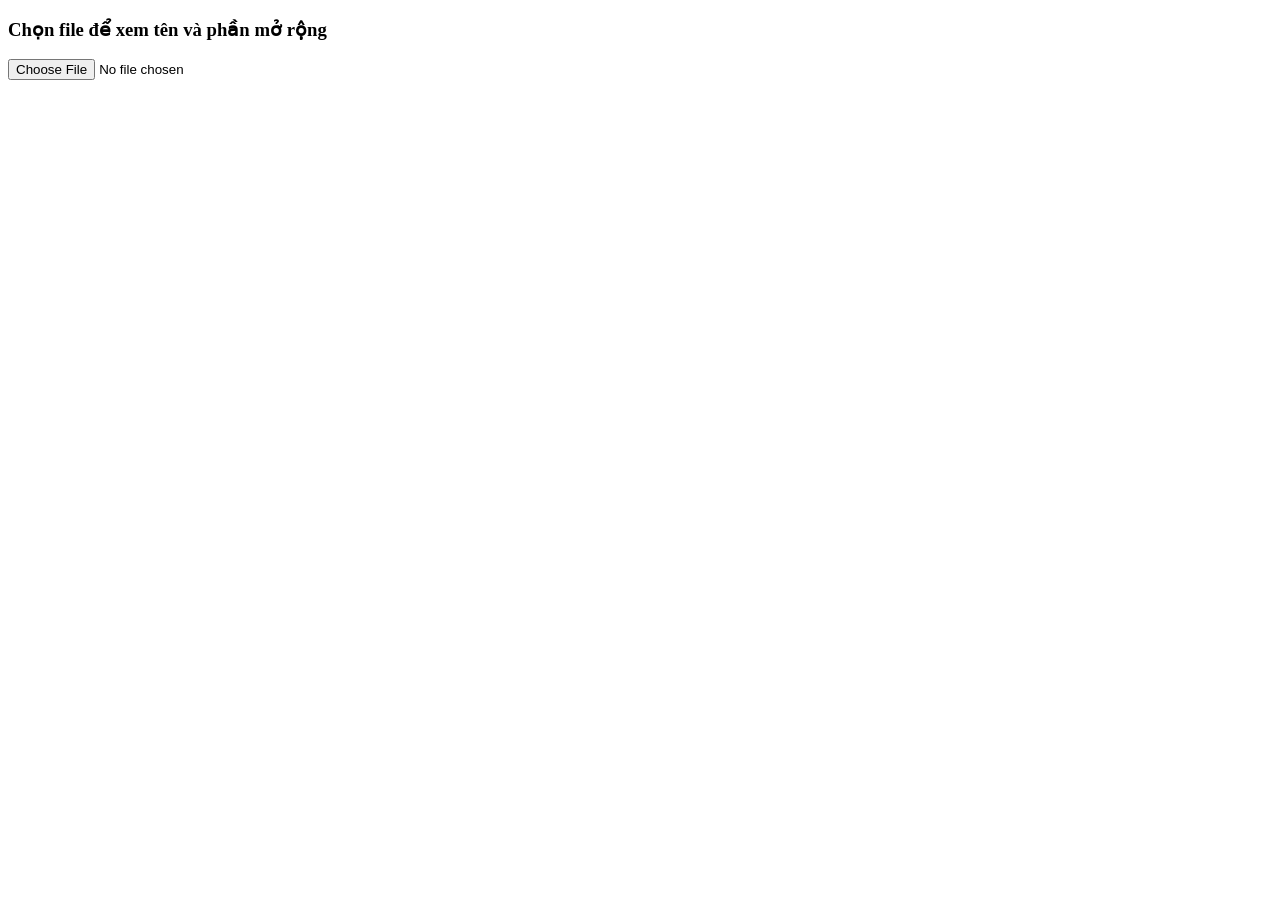
<file: C11_6651071050/C11.html>
<!DOCTYPE html>
<html lang="vi">
<head>
    <meta charset="UTF-8">
    <title>Câu 11 - Thông tin file upload</title>
    <script src="https://code.jquery.com/jquery-3.6.0.min.js"></script>
</head>
<body>
    <h3>Chọn file để xem tên và phần mở rộng</h3>
    <input type="file" id="fileInput">
    <div id="fileInfo" style="margin-top: 15px; font-weight: bold;"></div>

    <script>
        $(document).ready(function() {
            $('#fileInput').on('change', function() {
                var file = this.files[0];
                if (file) {
                    var fileName = file.name;
                    var extension = fileName.split('.').pop();
                    $('#fileInfo').html('Tên file: ' + fileName + '<br>Phần mở rộng: .' + extension);
                } else {
                    $('#fileInfo').html('');
                }
            });
        });
    </script>
</body>
</html>
</file>
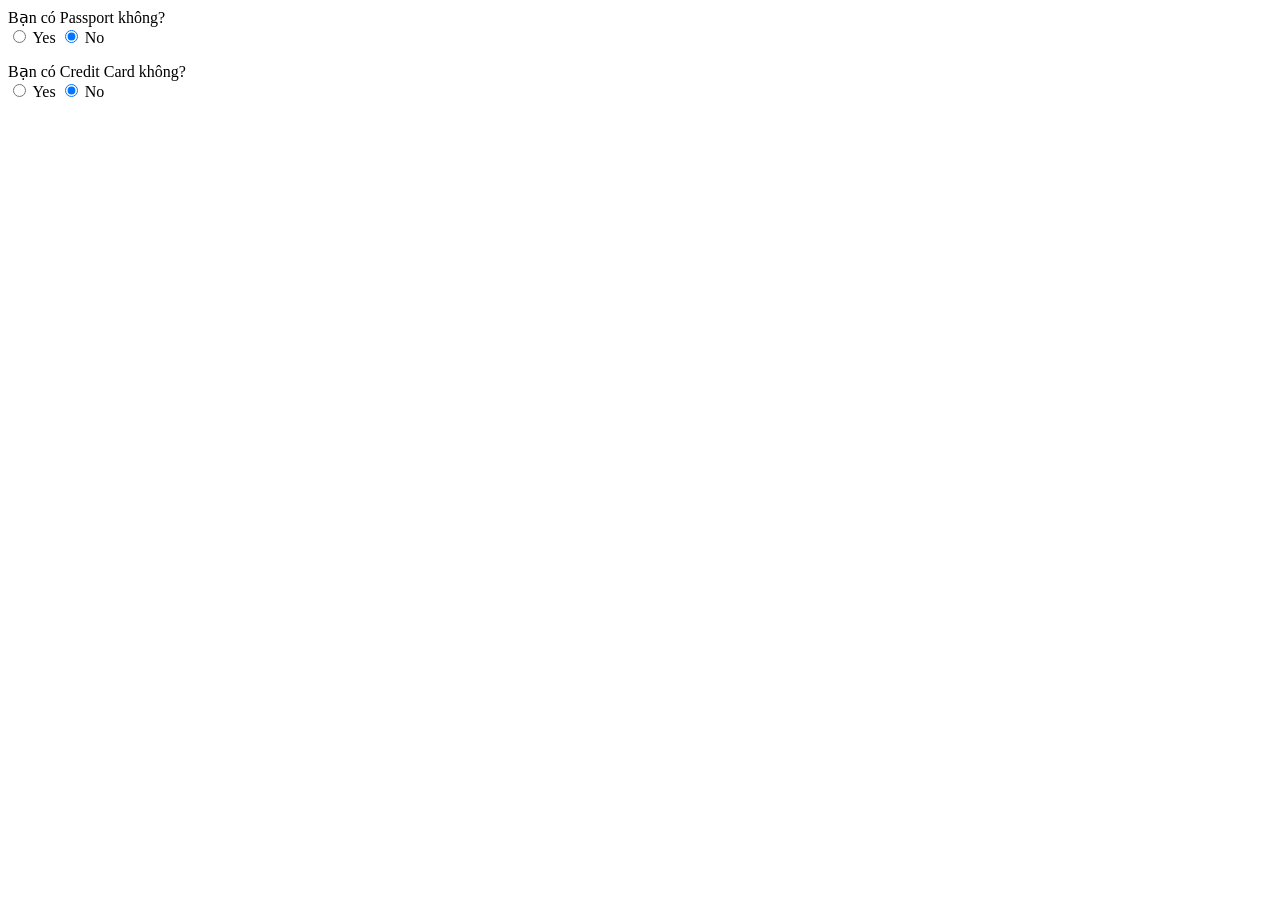
<file: C12_6651071050/C12.html>
<!DOCTYPE html>
<html lang="vi">
<head>
    <meta charset="UTF-8">
    <title>Câu 12 - Ẩn hiện ô nhập thông tin</title>
    <script src="https://code.jquery.com/jquery-3.6.0.min.js"></script>
    <style>
        .input-group { margin-bottom: 15px; }
        .hidden-box { display: none; margin-top: 5px; }
    </style>
</head>
<body>
    <div class="input-group">
        <label>Bạn có Passport không?</label><br>
        <input type="radio" name="passport" value="yes"> Yes
        <input type="radio" name="passport" value="no" checked> No
        <div id="passportBox" class="hidden-box">
            <input type="text" placeholder="Nhập số Passport...">
        </div>
    </div>

    <div class="input-group">
        <label>Bạn có Credit Card không?</label><br>
        <input type="radio" name="creditCard" value="yes"> Yes
        <input type="radio" name="creditCard" value="no" checked> No
        <div id="creditCardBox" class="hidden-box">
            <input type="text" placeholder="Nhập số Credit Card...">
        </div>
    </div>

    <script>
        $(document).ready(function() {
            $('input[name="passport"]').change(function() {
                if ($(this).val() === 'yes') {
                    $('#passportBox').show();
                } else {
                    $('#passportBox').hide();
                }
            });

            $('input[name="creditCard"]').change(function() {
                if ($(this).val() === 'yes') {
                    $('#creditCardBox').show();
                } else {
                    $('#creditCardBox').hide();
                }
            });
        });
    </script>
</body>
</html>
</file>
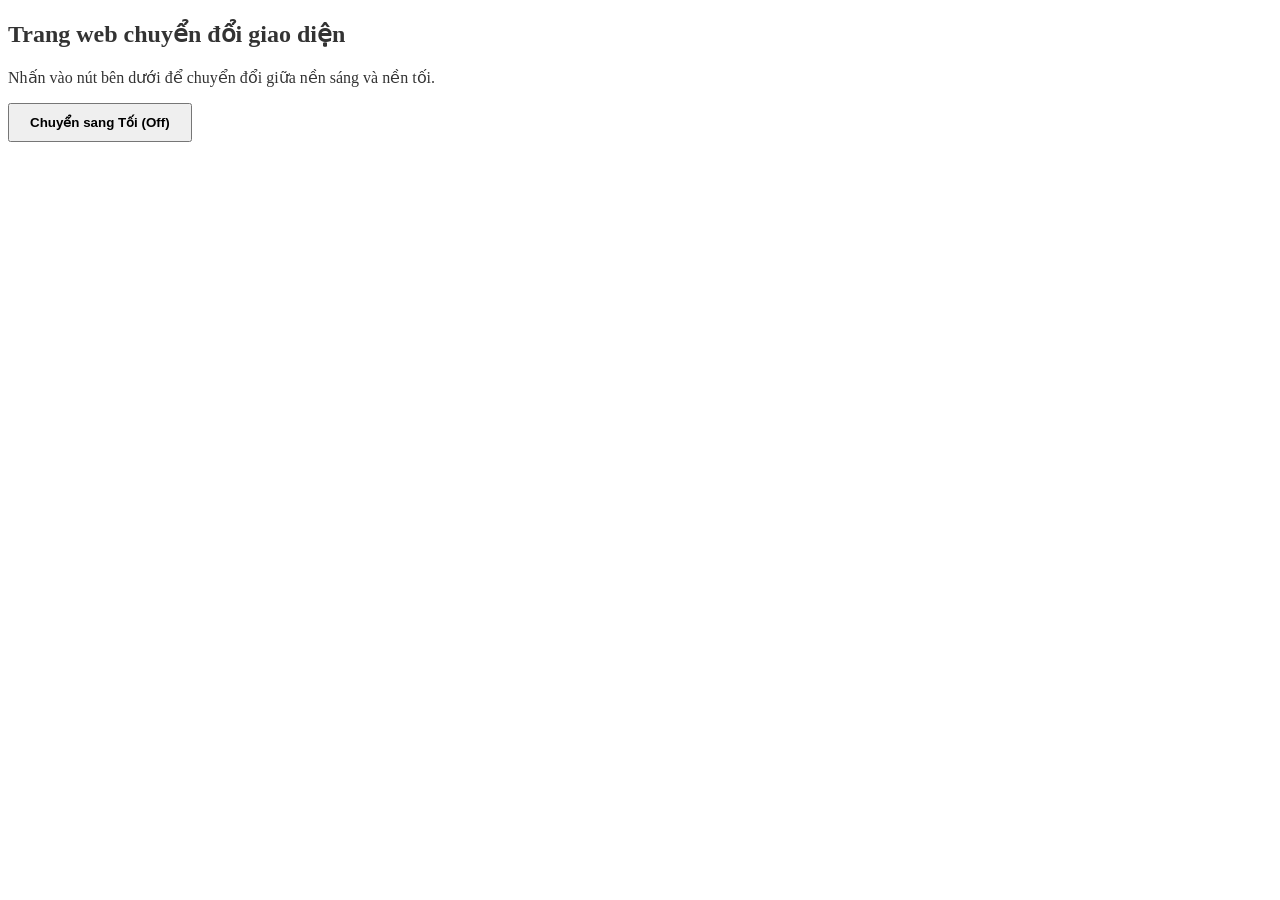
<file: C14_6651071050/C14.html>
<!DOCTYPE html>
<html lang="vi">
<head>
    <meta charset="UTF-8">
    <title>Câu 14 - Dark/Light Theme</title>
    <script src="https://code.jquery.com/jquery-3.6.0.min.js"></script>
    <style>
        body.light-theme { background-color: #ffffff; color: #333333; }
        body.dark-theme { background-color: #1a1a1a; color: #ffffff; }
        .switch-btn { padding: 10px 20px; font-weight: bold; cursor: pointer; }
    </style>
</head>
<body class="light-theme">
    <h2>Trang web chuyển đổi giao diện</h2>
    <p>Nhấn vào nút bên dưới để chuyển đổi giữa nền sáng và nền tối.</p>
    <button id="themeToggle" class="switch-btn">Chuyển sang Tối (Off)</button>

    <script>
        $(document).ready(function() {
            var isLight = true;
            $('#themeToggle').click(function() {
                if (isLight) {
                    $('body').removeClass('light-theme').addClass('dark-theme');
                    $(this).text('Chuyển sang Sáng (On)');
                    isLight = false;
                } else {
                    $('body').removeClass('dark-theme').addClass('light-theme');
                    $(this).text('Chuyển sang Tối (Off)');
                    isLight = true;
                }
            });
        });
    </script>
</body>
</html>
</file>
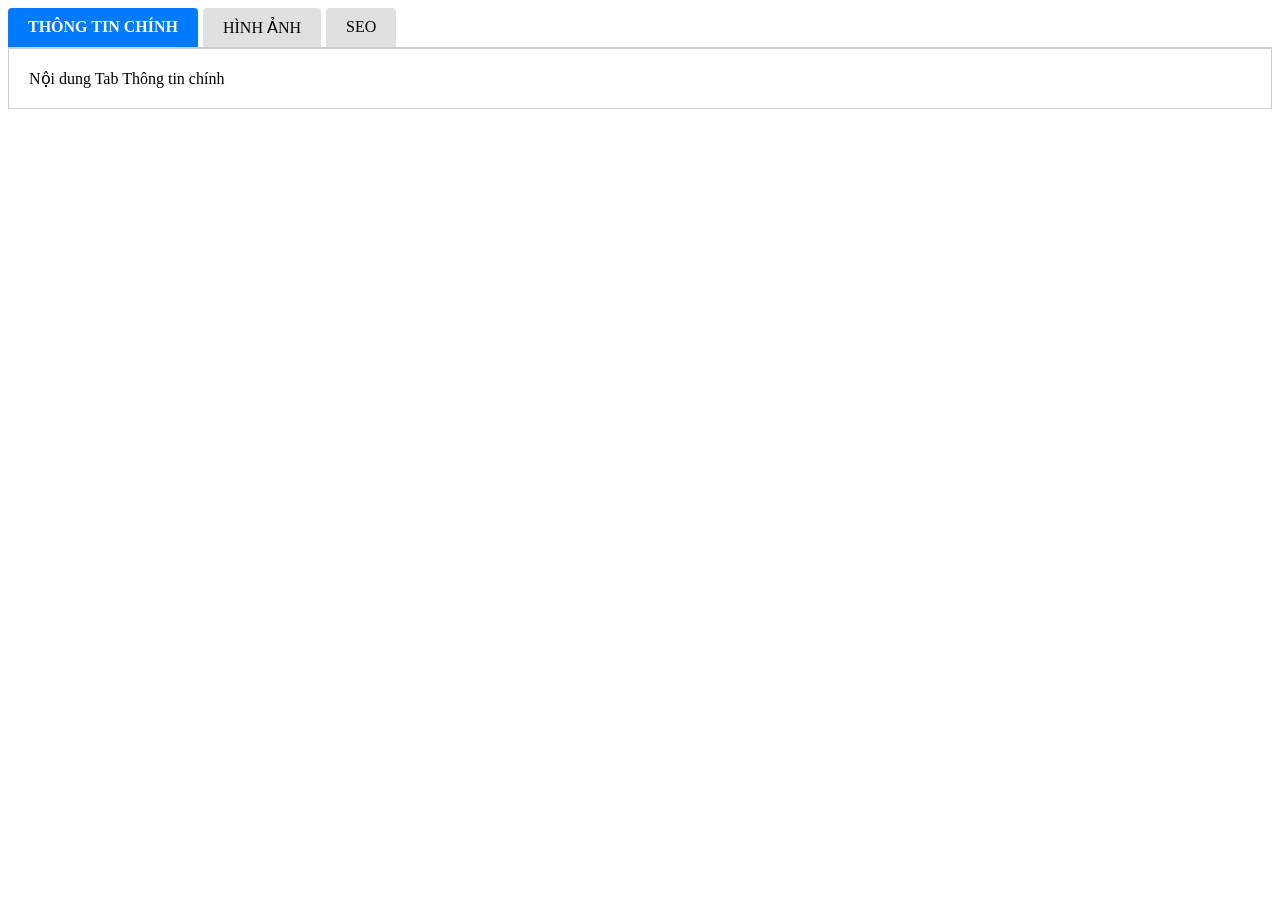
<file: C15_6651071050/C15.html>
<!DOCTYPE html>
<html lang="vi">
<head>
    <meta charset="UTF-8">
    <title>Câu 15 - Tabs UI</title>
    <script src="https://code.jquery.com/jquery-3.6.0.min.js"></script>
    <style>
        .tabs { display: flex; list-style: none; padding: 0; border-bottom: 2px solid #ccc; margin: 0; }
        .tabs li { padding: 10px 20px; cursor: pointer; background: #e0e0e0; margin-right: 5px; border-radius: 4px 4px 0 0; }
        .tabs li.active { background: #007bff; color: white; font-weight: bold; }
        .tab-content { padding: 20px; border: 1px solid #ccc; border-top: none; display: none; }
        .tab-content.active { display: block; }
    </style>
</head>
<body>
    <ul class="tabs">
        <li class="tab-link active" data-tab="tab-1">THÔNG TIN CHÍNH</li>
        <li class="tab-link" data-tab="tab-2">HÌNH ẢNH</li>
        <li class="tab-link" data-tab="tab-3">SEO</li>
    </ul>

    <div id="tab-1" class="tab-content active">Nội dung Tab Thông tin chính</div>
    <div id="tab-2" class="tab-content">Nội dung Tab Hình ảnh</div>
    <div id="tab-3" class="tab-content">Nội dung Tab SEO</div>

    <script>
        $(document).ready(function() {
            $('.tab-link').click(function() {
                var tabID = $(this).attr('data-tab');

                $('.tab-link').removeClass('active');
                $('.tab-content').removeClass('active');

                $(this).addClass('active');
                $('#' + tabID).addClass('active');
            });
        });
    </script>
</body>
</html>
</file>
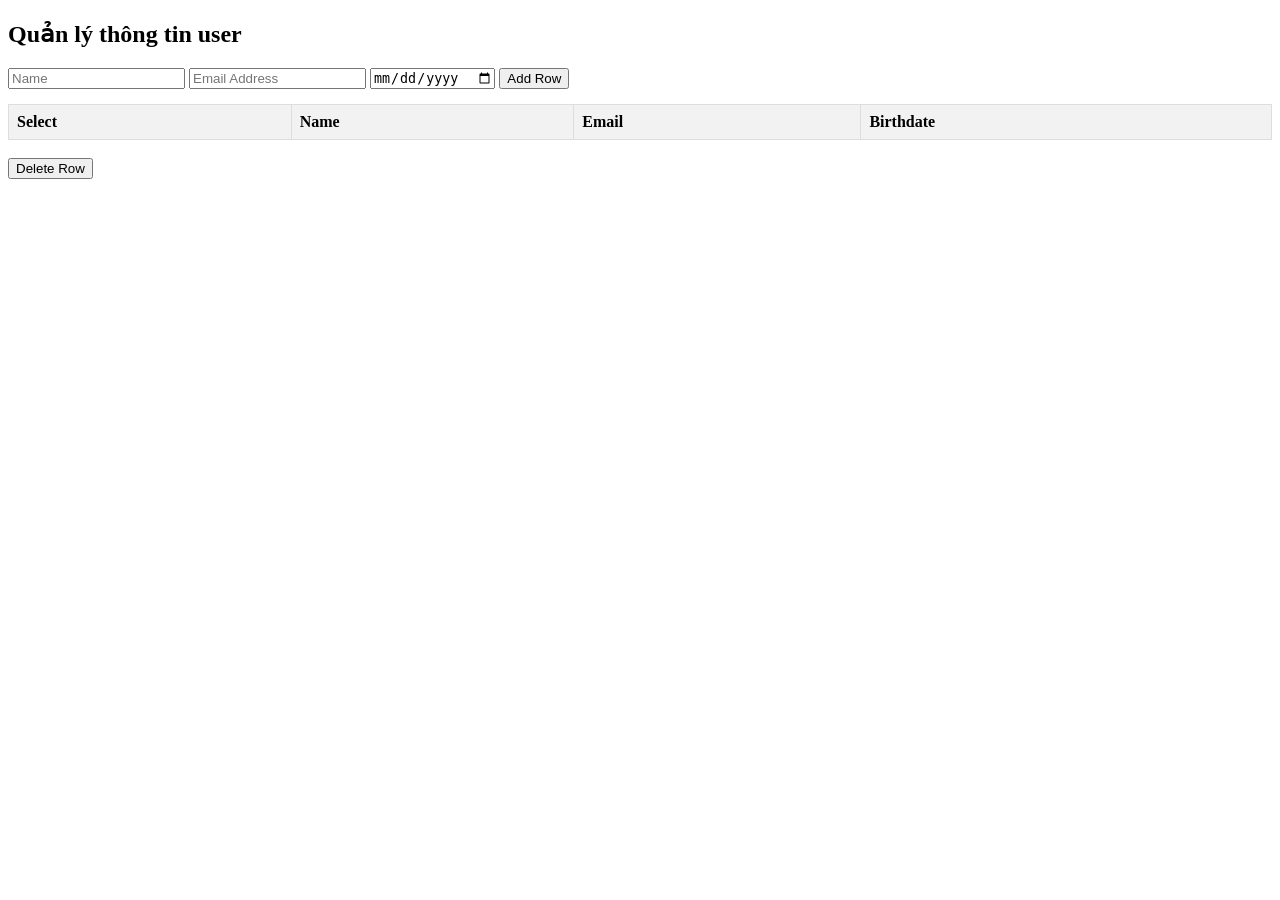
<file: C16_6651071050/C16.html>
<!DOCTYPE html>
<html lang="vi">
<head>
    <meta charset="UTF-8">
    <title>Câu 16 - Quản lý User</title>
    <script src="https://code.jquery.com/jquery-3.6.0.min.js"></script>
    <style>
        table { width: 100%; border-collapse: collapse; margin-top: 15px; }
        th, td { border: 1px solid #ddd; padding: 8px; text-align: left; }
        th { background-color: #f2f2f2; }
    </style>
</head>
<body>
    <h2>Quản lý thông tin user</h2>
    <div>
        <input type="text" id="nameInput" placeholder="Name">
        <input type="email" id="emailInput" placeholder="Email Address">
        <input type="date" id="birthdateInput">
        <button id="addRowBtn">Add Row</button>
    </div>

    <table id="userTable">
        <thead>
            <tr>
                <th>Select</th>
                <th>Name</th>
                <th>Email</th>
                <th>Birthdate</th>
            </tr>
        </thead>
        <tbody></tbody>
    </table>
    <br>
    <button id="deleteRowBtn">Delete Row</button>

    <script>
        $(document).ready(function() {
            function isValidEmail(email) {
                var regex = /^[^\s@]+@[^\s@]+\.[^\s@]+$/;
                return regex.test(email);
            }

            $('#addRowBtn').click(function() {
                var name = $('#nameInput').val().trim();
                var email = $('#emailInput').val().trim();
                var birthdate = $('#birthdateInput').val();

                if (!name || !email || !birthdate) {
                    alert('Vui lòng nhập đầy đủ thông tin!');
                    return;
                }

                if (!isValidEmail(email)) {
                    alert('Định dạng Email không hợp lệ!');
                    return;
                }

                var newRow = '<tr>' +
                    '<td><input type="checkbox" class="row-checkbox"></td>' +
                    '<td>' + name + '</td>' +
                    '<td>' + email + '</td>' +
                    '<td>' + birthdate + '</td>' +
                    '</tr>';

                $('#userTable tbody').append(newRow);

                $('#nameInput').val('');
                $('#emailInput').val('');
                $('#birthdateInput').val('');
            });

            $('#deleteRowBtn').click(function() {
                $('#userTable tbody .row-checkbox:checked').closest('tr').remove();
            });
        });
    </script>
</body>
</html>
</file>
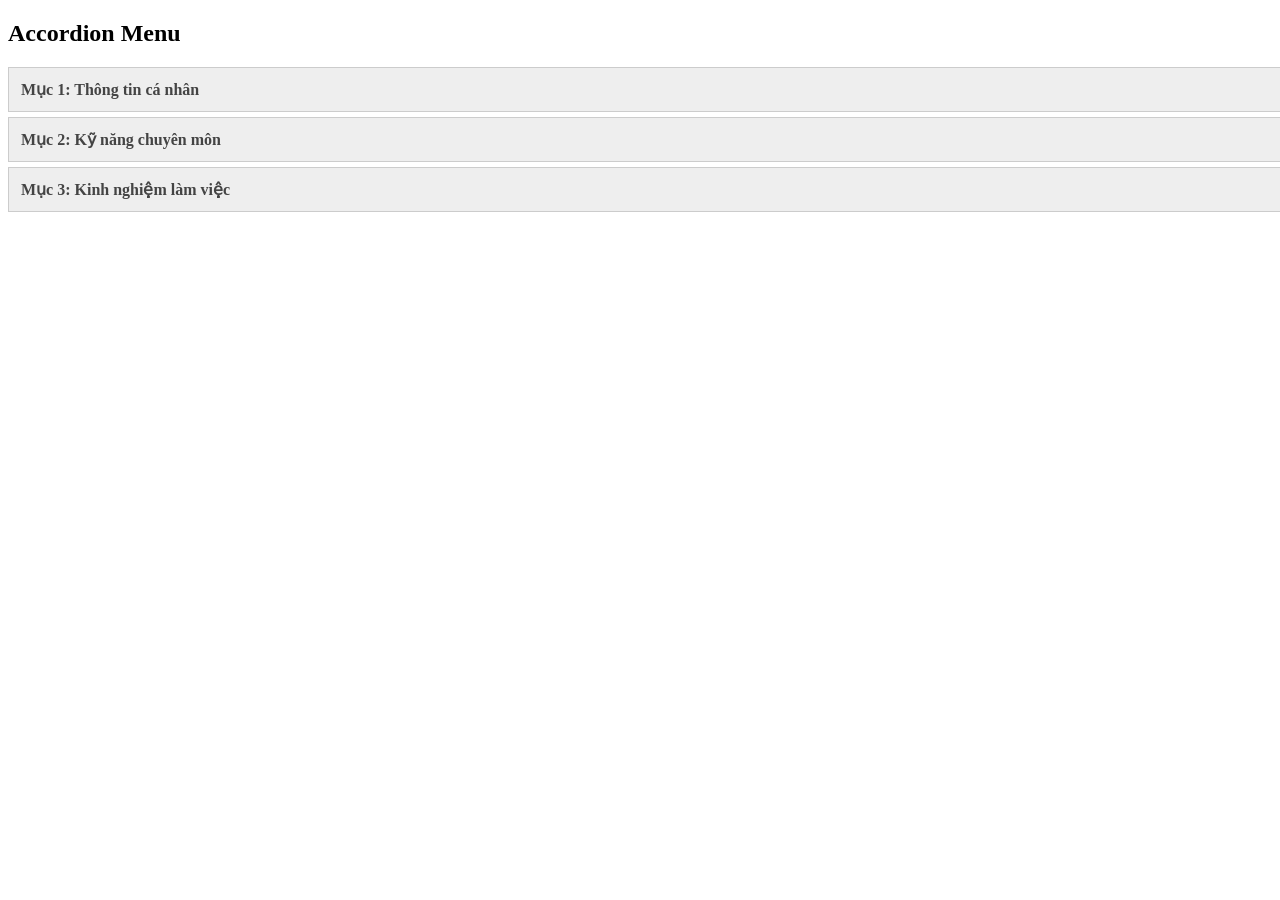
<file: C17_6651071050/C17.html>
<!DOCTYPE html>
<html lang="vi">
<head>
    <meta charset="UTF-8">
    <title>Câu 17 - Accordion</title>
    <script src="https://code.jquery.com/jquery-3.6.0.min.js"></script>
    <style>
        .accordion-title {
            background-color: #eee;
            color: #444;
            cursor: pointer;
            padding: 12px;
            width: 100%;
            border: 1px solid #ccc;
            outline: none;
            font-weight: bold;
            margin-top: 5px;
        }
        .accordion-title.active, .accordion-title:hover { background-color: #ccc; }
        .accordion-content {
            padding: 0 15px;
            display: none;
            background-color: white;
            border: 1px solid #ccc;
            border-top: none;
        }
    </style>
</head>
<body>
    <h2>Accordion Menu</h2>

    <div class="accordion-title">Mục 1: Thông tin cá nhân</div>
    <div class="accordion-content">
        <p>Nội dung thông tin cá nhân được hiển thị ở đây...</p>
    </div>

    <div class="accordion-title">Mục 2: Kỹ năng chuyên môn</div>
    <div class="accordion-content">
        <p>Nội dung danh sách các kỹ năng chuyên môn...</p>
    </div>

    <div class="accordion-title">Mục 3: Kinh nghiệm làm việc</div>
    <div class="accordion-content">
        <p>Nội dung mô tả quá trình kinh nghiệm làm việc...</p>
    </div>

    <script>
        $(document).ready(function() {
            $('.accordion-title').click(function() {
                if ($(this).next('.accordion-content').is(':visible')) {
                    $(this).next('.accordion-content').slideUp();
                    $(this).removeClass('active');
                } else {
                    $('.accordion-content').slideUp();
                    $('.accordion-title').removeClass('active');
                    $(this).next('.accordion-content').slideDown();
                    $(this).addClass('active');
                }
            });
        });
    </script>
</body>
</html>
</file>
